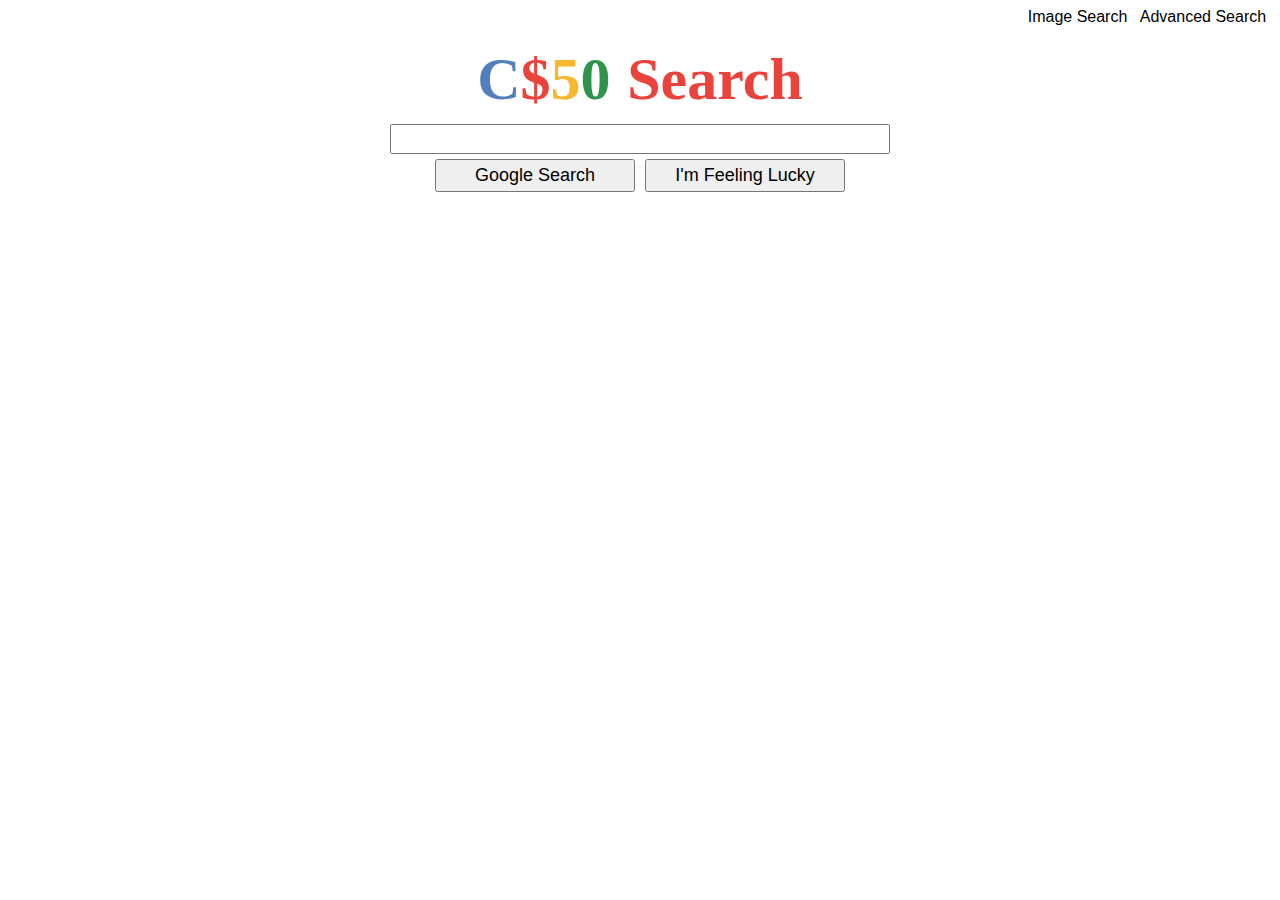
<file: index.html>
<!DOCTYPE html>
<html lang="en">
    <head>
        <!-- Required meta tags -->
        <meta charset="utf-8">
        <meta name="viewport" content="width=device-width, initial-scale=1, shrink-to-fit=no">

        <!-- documentation at http://getbootstrap.com/docs/4.1/, alternative themes at https://bootswatch.com/ -->
        <link href="https://maxcdn.bootstrapcdn.com/bootstrap/4.1.3/css/bootstrap.min.css" rel="stylesheet">
        <title>Search</title>
        <link rel= "stylesheet" href="styles.css">

    </head>
    <body>
        <div class="bar">
            <a class ="route" href = "image.html">Image Search</a> </td>
            &nbsp
            <a class ="route" href = "advanced.html">Advanced Search</a> </td>
            &nbsp
        </div>
        <div style="text-align:center">
            <a class="title" href="index.html"><span class="blue">C</span><span class="red">$</span><span class="yellow">5</span><span class="green">0</span> <span class="red">Search</span></a>
        </div>
        <form  action="https://google.com/search">
            <div align = "center" > <input style="width:500px"type="text" name="q"></div>
            <table align="center">

                <tr>
                    <td><input style="width:200px" type="submit" value="Google Search"></td>
                    <td><input style="width:200px" type="submit" name="btnI" data-ved= "2ahUKEwimkMmiipDtAhVBop4KHa52BhcQnRt6BAgAEAk"
                            value="I'm Feeling Lucky"> </td>
                </tr>
            </table>
        </form>
    </body>
</html>
</file>
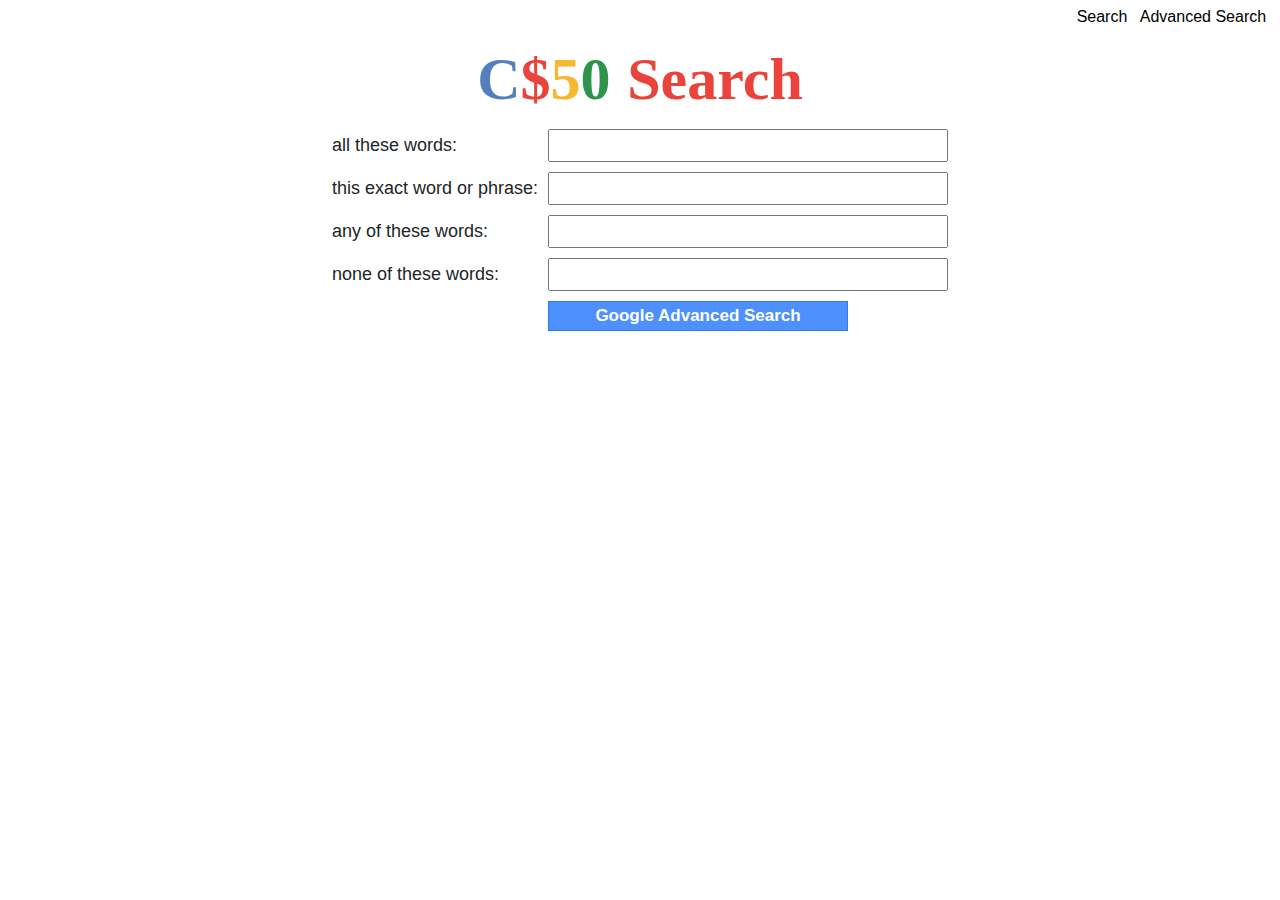
<file: advanced.html>
<!DOCTYPE html>
<html lang="en">
    <head>
        <title>Advanced Search</title>
        <!-- Required meta tags -->
        <meta charset="utf-8">
        <meta name="viewport" content="width=device-width, initial-scale=1, shrink-to-fit=no">

        <!-- documentation at http://getbootstrap.com/docs/4.1/, alternative themes at https://bootswatch.com/ -->
        <link href="https://maxcdn.bootstrapcdn.com/bootstrap/4.1.3/css/bootstrap.min.css" rel="stylesheet">
        <link rel= "stylesheet" href="styles.css">
    </head>
    <body>
        <div class="bar">
            <a class ="route" href = "index.html"> Search</a> </td>
            &nbsp
            <a class ="route" href = "advanced.html">Advanced Search</a> </td>
            &nbsp
        </div>
        <div style="text-align:center">
            <a class="title" href="image.html"><span class="blue">C</span><span class="red">$</span><span class="yellow">5</span><span class="green">0</span> <span class="red">Search</span></a>
        </div>
        <form action="https://google.com/search">
            <table align="center">
                <tr>
                    <td>all these words: </td>
                    <td><input type="text" name="as_q"></td>
                </tr>
                <tr>
                    <td>this exact word or phrase: </td>
                    <td><input type="text" name="as_epq"></td>
                </tr>
                 <tr>
                    <td>any of these words: </td>
                    <td><input type="text" name="as_oq"></td>
                </tr>
                 <tr>
                    <td>none of these words: </td>
                    <td><input type="text" name="as_eq"></td>
                </tr>
                <tr>
                    <td></td>
                    <td> <input class="butn" type="submit" value="Google Advanced Search"> </td>
                </tr>
            </table>
        </form>
    </body>
</html>
</file>
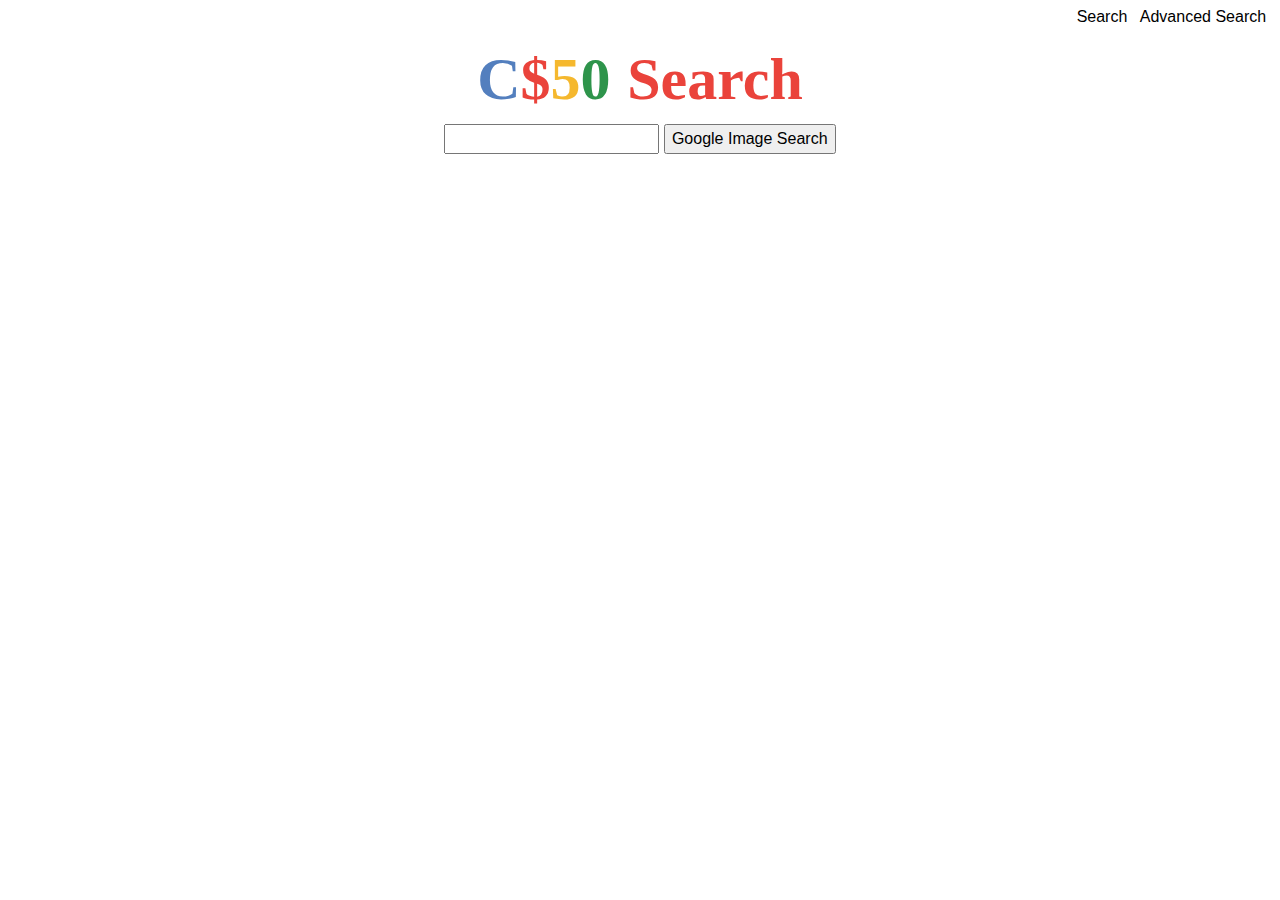
<file: image.html>
<!DOCTYPE html>
<html lang="en">
    <head>
        <!-- Required meta tags -->
        <meta charset="utf-8">
        <meta name="viewport" content="width=device-width, initial-scale=1, shrink-to-fit=no">

        <!-- documentation at http://getbootstrap.com/docs/4.1/, alternative themes at https://bootswatch.com/ -->
        <link href="https://maxcdn.bootstrapcdn.com/bootstrap/4.1.3/css/bootstrap.min.css" rel="stylesheet">
        <title>Image Search</title>
        <link rel= "stylesheet" href="styles.css">

    </head>
    <body>
        <div class="bar">
            <a class ="route" href = "index.html"> Search</a> </td>
            &nbsp
            <a class ="route" href = "advanced.html">Advanced Search</a> </td>
            &nbsp
        </div>
        <div style="text-align:center">
            <a class="title" href="image.html"><span class="blue">C</span><span class="red">$</span><span class="yellow">5</span><span class="green">0</span> <span class="red">Search</span></a>
        </div>
        <form align = "center" action="https://google.com/search">
            <div align="center">
                <input  type="text" name="q">
                <input type="hidden" name="tbm" value="isch">
                <input type="submit" value="Google Image Search">
            </div>
        </form>
    </body>
</html>
</file>
<file: styles.css>
.bar {
    padding: 5px;
    text-align: right;

}

.butn{

    width:300px;
    background-color:#4d90fe;
    color: white;
    font-size: 17px;
    font-weight: bold;
    border: 1px solid #3079ed;
}

.butn:hover{
    background-color:#4787ed;
}


td {
    padding: 5px;
    font-size: 18px;
}

td input  {
    width: 400px;
}


.route{
    color:black;
}
.title
{
    /* size for brand */
    font-size: 60px;
}

.title:hover{
    text-decoration: none;
}

/* colors for brand */
.blue
{
    color: #537fbe;
    font-family: 'Product Sans';
    font-weight: bold;
}
.red
{
    color: #ea433b;
    font-family: 'Product Sans';
    font-weight: bold;
}
.yellow
{
    color: #f5b82e;
    font-family: 'Product Sans';
    font-weight: bold;
}
.green
{
    color: #2e944b;
    font-family: 'Product Sans';
    font-weight: bold;
}

main .form-control
{
    /* center form controls */
    display: inline-block;

    /* override Bootstrap's 100% width for form controls */
    width: auto;
}

main
{
    /* scroll horizontally as needed */
    overflow-x: auto;

    /* center contents */
    text-align: center;
}

main img
{
    /* constrain images on small screens */
    max-width: 100%;
}
</file>
